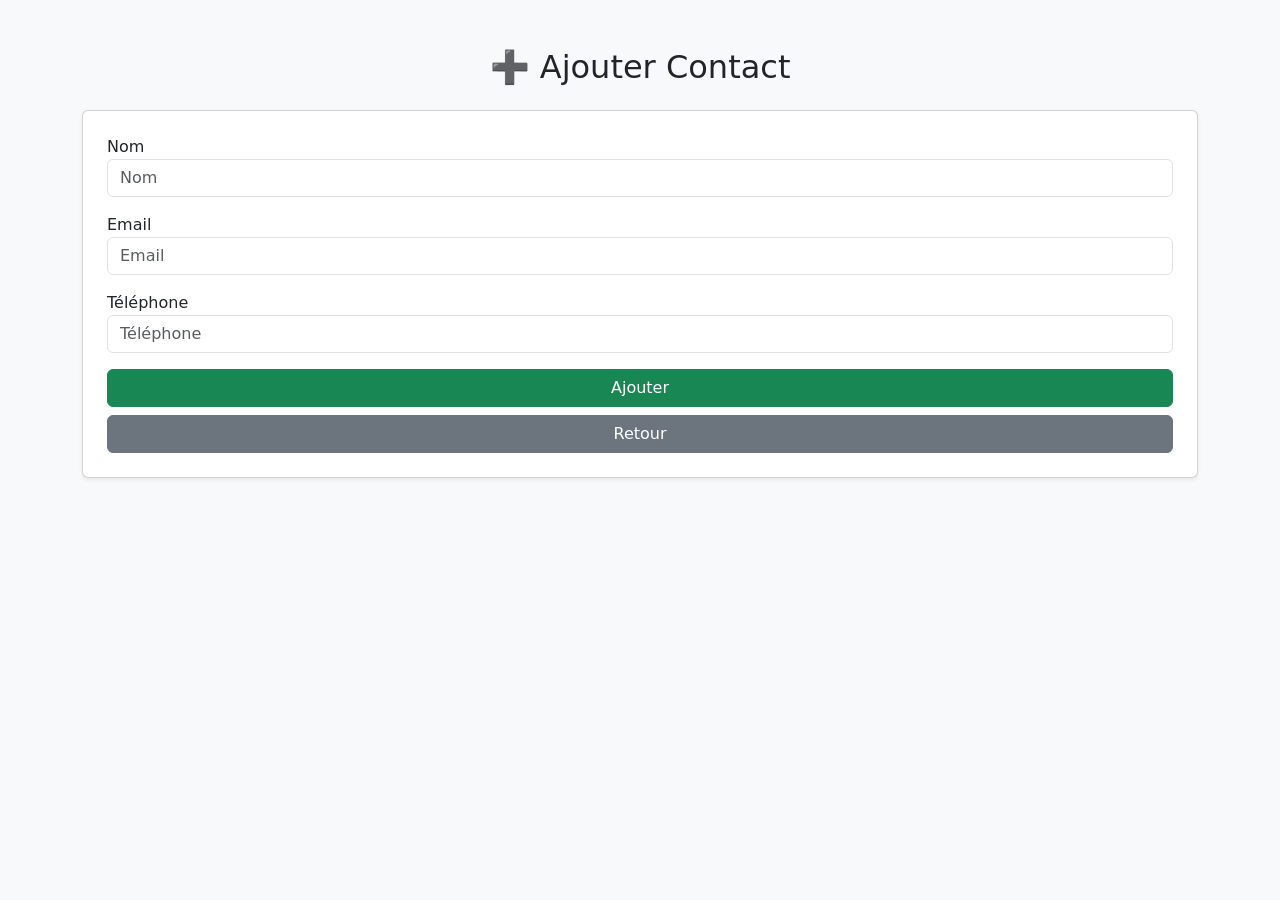
<file: flask_contacts/templates/add.html>
<!DOCTYPE html>
<html>
<head>
    <title>Ajouter Contact</title>
    <link href="https://cdn.jsdelivr.net/npm/bootstrap@5.3.0/dist/css/bootstrap.min.css" rel="stylesheet">
</head>

<body class="bg-light">

<div class="container mt-5">

    <h2 class="mb-4 text-center">➕ Ajouter Contact</h2>

    <form method="POST" class="card p-4 shadow-sm">

        <label>Nom</label>
        <input name="nom" class="form-control mb-3" placeholder="Nom">

        <label>Email</label>
        <input name="email" class="form-control mb-3" placeholder="Email">

        <label>Téléphone</label>
        <input name="telephone" class="form-control mb-3" placeholder="Téléphone">

        <button class="btn btn-success">Ajouter</button>

        <a href="/" class="btn btn-secondary mt-2">Retour</a>

    </form>

</div>

</body>
</html>
</file>
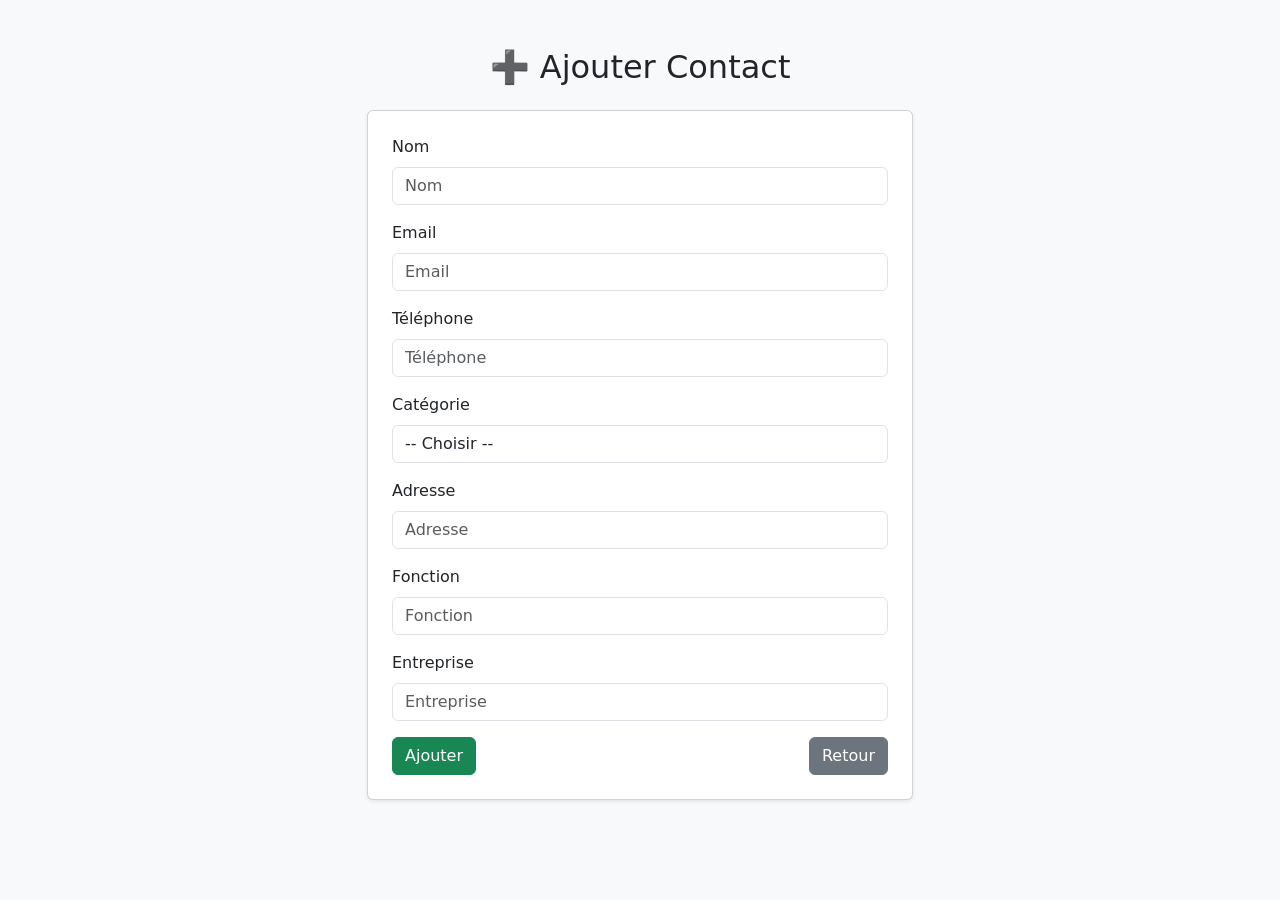
<file: Partie 8/templates/add.html>
<!DOCTYPE html>
<html>
<head>
    <title>Ajouter Contact</title>
    <link href="https://cdn.jsdelivr.net/npm/bootstrap@5.3.0/dist/css/bootstrap.min.css" rel="stylesheet">
</head>

<body class="bg-light">

<div class="container mt-5">

    <div class="row justify-content-center">
        <div class="col-md-6">

            <h2 class="mb-4 text-center">➕ Ajouter Contact</h2>

            <form method="POST" class="card p-4 shadow-sm">

                <!-- NOM -->
                <div class="mb-3">
                    <label class="form-label">Nom</label>
                    <input name="nom" class="form-control" placeholder="Nom" required>
                </div>

                <!-- EMAIL -->
                <div class="mb-3">
                    <label class="form-label">Email</label>
                    <input type="email" name="email" class="form-control" placeholder="Email" required>
                </div>

                <!-- TELEPHONE -->
                <div class="mb-3">
                    <label class="form-label">Téléphone</label>
                    <input type="tel" name="telephone" class="form-control" placeholder="Téléphone" required>
                </div>

                <!-- CATEGORIE -->
                <div class="mb-3">
                    <label class="form-label">Catégorie</label>
                    <select name="categorie" class="form-control">
                        <option value="">-- Choisir --</option>
                        <option value="Patient">Patient</option>
                        <option value="Fournisseur">Fournisseur</option>
                        <option value="Laboratoire">Laboratoire</option>
                        <option value="Entreprise">Entreprise</option>
                    </select>
                </div>

                <!-- ADRESSE -->
                <div class="mb-3">
                    <label class="form-label">Adresse</label>
                    <input name="adresse" class="form-control" placeholder="Adresse">
                </div>

                <!-- FONCTION -->
                <div class="mb-3">
                    <label class="form-label">Fonction</label>
                    <input name="fonction" class="form-control" placeholder="Fonction">
                </div>

                <!-- ENTREPRISE -->
                <div class="mb-3">
                    <label class="form-label">Entreprise</label>
                    <input name="entreprise" class="form-control" placeholder="Entreprise">
                </div>

                <!-- BUTTONS -->
                <div class="d-flex justify-content-between">

                    <button type="submit" class="btn btn-success">
                        Ajouter
                    </button>

                    <a href="/" class="btn btn-secondary">
                        Retour
                    </a>

                </div>

            </form>

        </div>
    </div>

</div>

</body>
</html>
</file>
